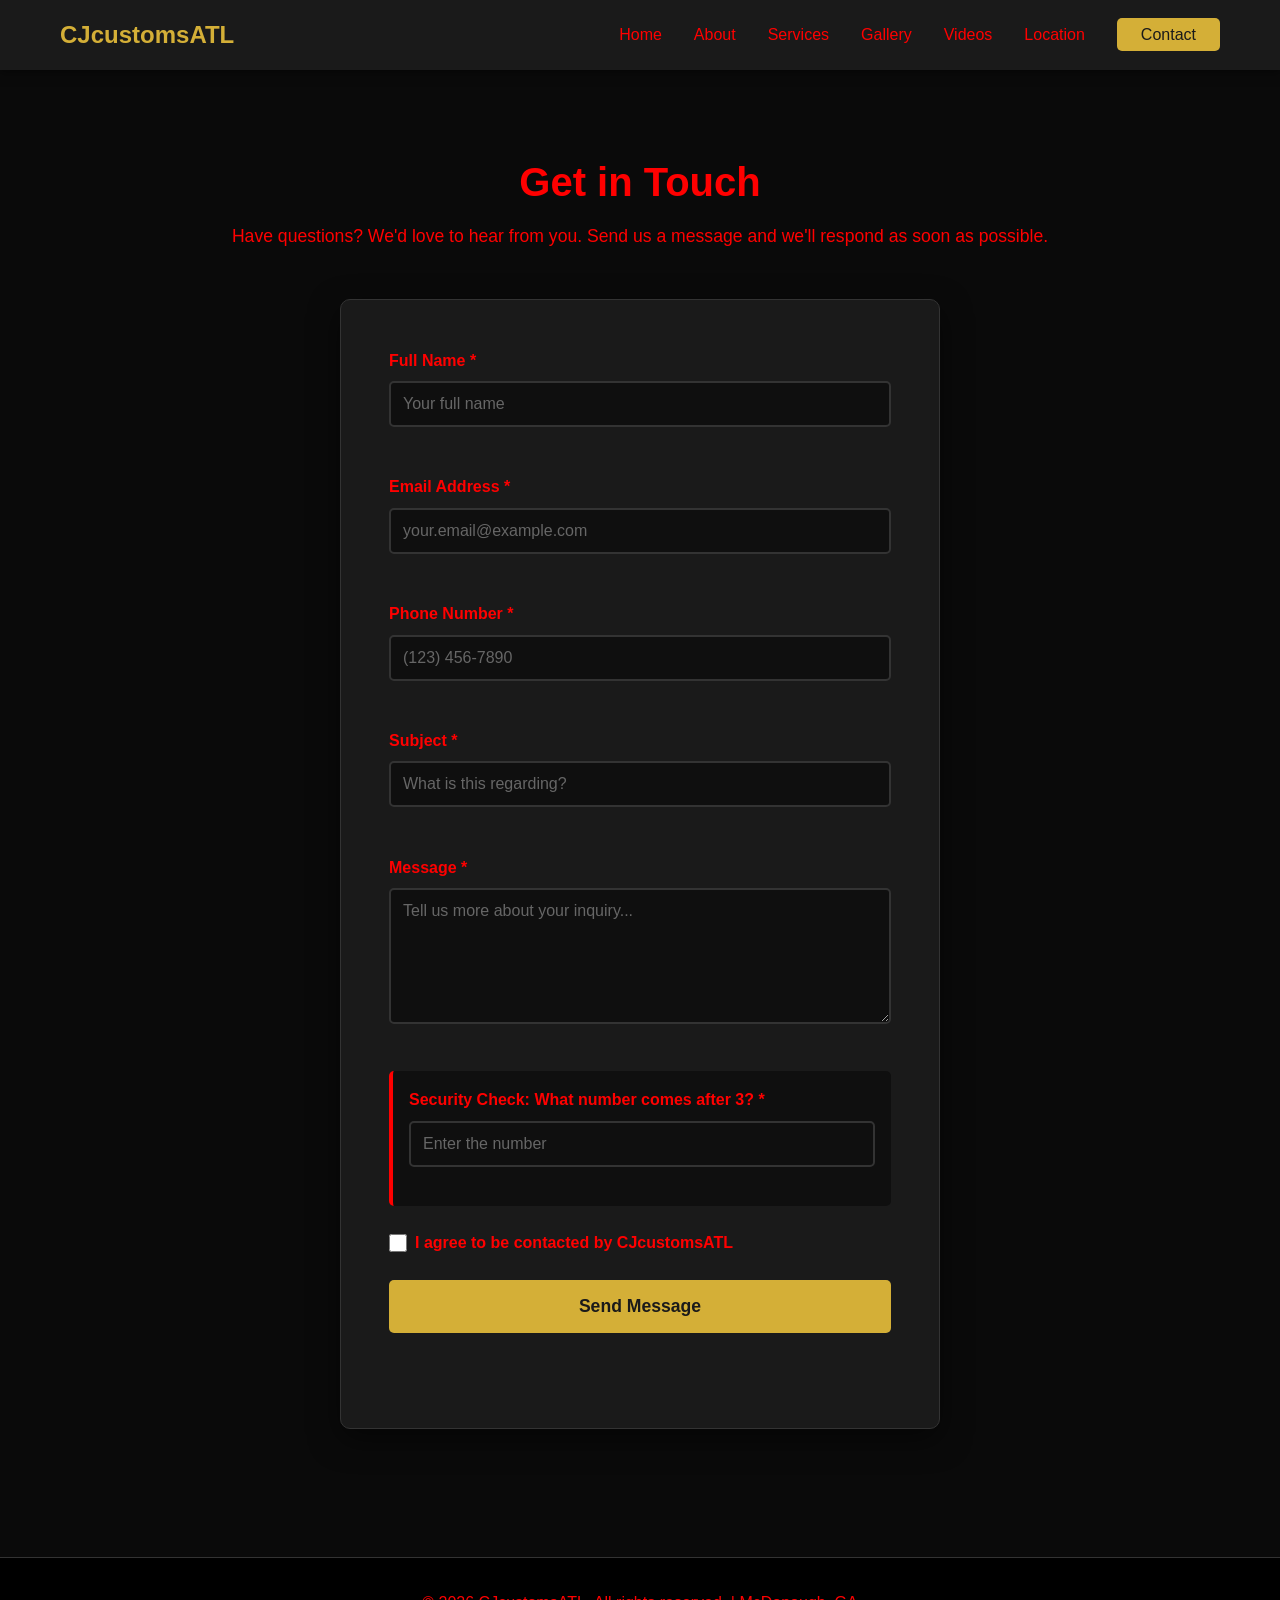
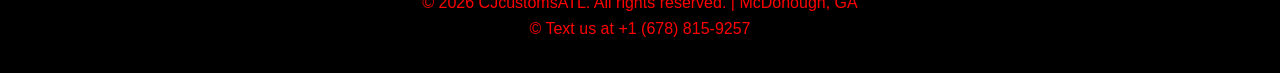
<file: contact.html>
<!DOCTYPE html>
<html lang="en">
<head>
    <meta charset="UTF-8">
    <meta name="viewport" content="width=device-width, initial-scale=1.0">
    <title>Contact - CJcustomsATL</title>
    <link rel="stylesheet" href="styles.css">
</head>
<body>
    <!-- Navigation -->
    <nav class="navbar">
        <div class="container">
            <div class="nav-content">
                <div class="logo">CJcustomsATL</div>
                <ul class="nav-links">
                    <li><a href="index.html#home" class="nav-link">Home</a></li>
                    <li><a href="index.html#about" class="nav-link">About</a></li>
                    <li><a href="index.html#services" class="nav-link">Services</a></li>
                    <li><a href="index.html#gallery" class="nav-link">Gallery</a></li>
                    <li><a href="index.html#videos" class="nav-link">Videos</a></li>
                    <li><a href="index.html#location" class="nav-link">Location</a></li>
                    <li><a href="contact.html" class="nav-link cta-link">Contact</a></li>
                </ul>
                <div class="hamburger">
                    <span></span>
                    <span></span>
                    <span></span>
                </div>
            </div>
        </div>
    </nav>

    <!-- Contact Section -->
    <section class="contact-section">
        <div class="container">
            <h1 class="contact-title">Get in Touch</h1>
            <p class="contact-subtitle">Have questions? We'd love to hear from you. Send us a message and we'll respond as soon as possible.</p>
            
            <div class="contact-container">
                <form id="contactForm" class="contact-form">
                    <div class="form-group">
                        <label for="name">Full Name *</label>
                        <input 
                            type="text" 
                            id="name" 
                            name="name" 
                            placeholder="Your full name"
                            required
                        >
                        <span class="error-message" id="nameError"></span>
                    </div>

                    <div class="form-group">
                        <label for="email">Email Address *</label>
                        <input 
                            type="email" 
                            id="email" 
                            name="email" 
                            placeholder="your.email@example.com"
                            required
                        >
                        <span class="error-message" id="emailError"></span>
                    </div>

                    <div class="form-group">
                        <label for="phone">Phone Number *</label>
                        <input 
                            type="tel" 
                            id="phone" 
                            name="phone" 
                            placeholder="(123) 456-7890"
                            required
                        >
                        <span class="error-message" id="phoneError"></span>
                    </div>

                    <div class="form-group">
                        <label for="subject">Subject *</label>
                        <input 
                            type="text" 
                            id="subject" 
                            name="subject" 
                            placeholder="What is this regarding?"
                            required
                        >
                        <span class="error-message" id="subjectError"></span>
                    </div>

                    <div class="form-group">
                        <label for="message">Message *</label>
                        <textarea 
                            id="message" 
                            name="message" 
                            placeholder="Tell us more about your inquiry..."
                            rows="6"
                            required
                        ></textarea>
                        <span class="error-message" id="messageError"></span>
                    </div>

                    <!-- CAPTCHA Protection -->
                    <div class="form-group captcha-group">
                        <label for="captcha">Security Check: What number comes after 3? *</label>
                        <input 
                            type="text" 
                            id="captcha" 
                            name="captcha" 
                            placeholder="Enter the number"
                            required
                        >
                        <span class="error-message" id="captchaError"></span>
                    </div>

                    <div class="form-group checkbox-group">
                        <label>
                            <input 
                                type="checkbox" 
                                id="agreeTerms" 
                                name="agreeTerms" 
                                required
                            >
                            I agree to be contacted by CJcustomsATL
                        </label>
                        <span class="error-message" id="agreeError"></span>
                    </div>

                    <button type="submit" class="btn btn-primary btn-large">Send Message</button>
                    <span class="error-message" id="formError"></span>
                    <span class="success-message" id="formSuccess"></span>
                </form>
            </div>
        </div>
    </section>

    <!-- Footer -->
    <footer class="footer">
        <div class="container">
            <p>&copy; 2026 CJcustomsATL. All rights reserved. | McDonough, GA</p>
            <p>&copy; Text us at +1 (678) 815-9257</p>
        </div>
    </footer>

    <script src="script.js"></script>
</body>
</html>
</file>
<file: styles.css>
* {
    margin: 0;
    padding: 0;
    box-sizing: border-box;
}

:root {
    --primary-color: #d4af37;
    --secondary-color: #1a1a1a;
    --text-color: #ffffff;
    --light-text: #ff0000;
    --bg-color: #0a0a0a;
    --white: #ffffff;
    --error-color: #e74c3c;
    --success-color: #27ae60;
    --border-color: #333333;
}

html {
    scroll-behavior: smooth;
    min-height: 100%;
}

body {
    min-height: 100%;
    font-family: 'Segoe UI', Tahoma, Geneva, Verdana, sans-serif;
    line-height: 1.6;
    color: var(--text-color);
    background-color: var(--bg-color);
}

.container {
    max-width: 1200px;
    margin: 0 auto;
    padding: 0 20px;
}

/* ===== NAVIGATION ===== */
.navbar {
    background-color: var(--secondary-color);
    color: var(--white);
    padding: 1rem 0;
    position: sticky;
    top: 0;
    z-index: 1000;
    box-shadow: 0 2px 10px rgba(0, 0, 0, 0.5);
}

.nav-content {
    display: flex;
    justify-content: space-between;
    align-items: center;
}

.logo {
    font-size: 1.5rem;
    font-weight: bold;
    color: var(--primary-color);
}

.nav-links {
    display: flex;
    list-style: none;
    gap: 2rem;
    align-items: center;
}

.nav-link {
    color: #ff0000;
    text-decoration: none;
    transition: color 0.3s ease;
    font-weight: 500;
}

.nav-link:hover,
.nav-link.active {
    color: #ff6666;
}

.cta-link {
    background-color: var(--primary-color);
    color: var(--secondary-color);
    padding: 0.5rem 1.5rem;
    border-radius: 5px;
    transition: all 0.3s ease;
}

.cta-link:hover {
    background-color: #e5c158;
    transform: translateY(-2px);
}

.hamburger {
    display: none;
    flex-direction: column;
    cursor: pointer;
}

.hamburger span {
    width: 25px;
    height: 3px;
    background-color: var(--white);
    margin: 5px 0;
    transition: 0.3s;
}

/* ===== HERO SECTION - FULL SCREEN ===== */
.hero {
    background: linear-gradient(135deg, var(--secondary-color) 0%, #0f0f0f 100%);
    color: var(--white);
    padding: 0;
    min-height: 100vh;
    height: 100vh;
    height: 100svh;
    display: flex;
    align-items: center;
    justify-content: center;
    text-align: center;
    position: relative;
    overflow: hidden;
}

.hero-overlay {
    position: absolute;
    top: 0;
    left: 0;
    right: 0;
    bottom: 0;
    background: radial-gradient(circle at 20% 50%, rgba(212, 175, 55, 0.1) 0%, transparent 50%),
                radial-gradient(circle at 80% 80%, rgba(212, 175, 55, 0.05) 0%, transparent 50%);
    pointer-events: none;
    z-index: 0;
}

.hero-content {
    position: absolute;
    top: 0;
    left: 0;
    width: 100%;
    height: 100%;
    z-index: 1;
    display: flex;
    flex-direction: column;
    align-items: center;
    justify-content: center;
    animation: fadeInUp 0.8s ease;
}

.hero-logo-fullscreen {
    position: absolute;
    inset: 0;
    width: 100%;
    height: 100%;
    object-fit: cover;
    object-position: center;
    display: block;
    animation: twinkle 2s ease-in-out infinite;
}

.hero-title {
    display: none;
}

.hero-subtitle {
    display: none;
}

.hero-description {
    display: none;
}

.hero .btn-primary {
    position: absolute;
    bottom: 20px;
    z-index: 3;
}

/* ===== BUTTONS ===== */
.btn {
    display: inline-block;
    padding: 0.75rem 2rem;
    border: none;
    border-radius: 5px;
    cursor: pointer;
    font-size: 1rem;
    transition: all 0.3s ease;
    text-decoration: none;
    font-weight: 600;
}

.btn-primary {
    background-color: var(--primary-color);
    color: var(--secondary-color);
}

.btn-primary:hover {
    background-color: #e5c158;
    transform: translateY(-3px);
    box-shadow: 0 10px 25px rgba(212, 175, 55, 0.3);
}

.btn-large {
    padding: 1rem 2.5rem;
    font-size: 1.1rem;
    width: 100%;
}

/* ===== SECTIONS ===== */
section {
    padding: 80px 0;
}

.section-title {
    font-size: 2.5rem;
    text-align: center;
    margin-bottom: 3rem;
    color: #ff0000;
    position: relative;
    display: inline-block;
    width: 100%;
}

.section-title::after {
    content: '';
    position: absolute;
    bottom: -15px;
    left: 50%;
    transform: translateX(-50%);
    width: 60px;
    height: 4px;
    background-color: #ff0000;
    border-radius: 2px;
}

/* ===== ABOUT SECTION ===== */
.about {
    background-color: var(--secondary-color);
}

.about-content {
    display: grid;
    grid-template-columns: 1fr;
    gap: 3rem;
    align-items: center;
}

.about-text p {
    font-size: 1.1rem;
    color: #ff0000;
    margin-bottom: 1.5rem;
    line-height: 1.8;
}

.stats {
    display: grid;
    grid-template-columns: repeat(3, 1fr);
    gap: 2rem;
    margin-top: 2rem;
}

.stat {
    text-align: center;
    padding: 2rem;
    background: linear-gradient(135deg, #1a1a2e 0%, #0f1419 100%);
    border-radius: 10px;
    transition: transform 0.3s ease;
    border: 1px solid var(--border-color);
}

.stat:hover {
    transform: translateY(-5px);
    border-color: #ff0000;
}

.stat h3 {
    color: #ff0000;
    font-size: 2rem;
    margin-bottom: 0.5rem;
}

.stat p {
    color: #ff0000;
}

/* ===== SERVICES SECTION ===== */
.services {
    background: var(--bg-color);
}

.services-grid {
    display: grid;
    grid-template-columns: repeat(auto-fit, minmax(300px, 1fr));
    gap: 2rem;
}

.service-card {
    background-color: var(--secondary-color);
    padding: 2rem;
    border-radius: 10px;
    text-align: center;
    transition: all 0.3s ease;
    box-shadow: 0 5px 15px rgba(0, 0, 0, 0.3);
    border: 1px solid var(--border-color);
}

.service-card:hover {
    transform: translateY(-10px);
    box-shadow: 0 15px 35px rgba(255, 0, 0, 0.2);
    border-color: #ff0000;
}

.service-icon {
    font-size: 3rem;
    color: #ff0000;
    margin-bottom: 1rem;
}

.service-card h3 {
    font-size: 1.5rem;
    margin-bottom: 1rem;
    color: #ff0000;
}

.service-card p {
    color: #ff0000;
    line-height: 1.6;
}

/* ===== GALLERY SECTION ===== */
.gallery {
    background-color: var(--secondary-color);
}

.gallery-filters {
    display: flex;
    justify-content: center;
    gap: 1rem;
    margin-bottom: 3rem;
    flex-wrap: wrap;
}

.gallery-filter {
    padding: 0.75rem 1.5rem;
    border: 2px solid var(--border-color);
    background-color: transparent;
    color: #ff0000;
    cursor: pointer;
    border-radius: 25px;
    transition: all 0.3s ease;
    font-weight: 600;
    font-size: 0.95rem;
}

.gallery-filter:hover,
.gallery-filter.active {
    background-color: #ff0000;
    color: var(--white);
    border-color: #ff0000;
}

.gallery-grid {
    display: grid;
    grid-template-columns: repeat(auto-fill, minmax(280px, 1fr));
    gap: 2rem;
}

.gallery-item {
    position: relative;
    cursor: pointer;
    border-radius: 10px;
    overflow: hidden;
    box-shadow: 0 5px 15px rgba(0, 0, 0, 0.5);
    transition: all 0.3s ease;
    border: 1px solid var(--border-color);
}

.gallery-item.hidden {
    display: none !important;
}

.gallery-item:hover {
    transform: translateY(-10px);
    box-shadow: 0 15px 35px rgba(255, 0, 0, 0.3);
    border-color: #ff0000;
}

.gallery-image {
    position: relative;
    width: 100%;
    height: 250px;
    overflow: hidden;
    background-color: #0f0f0f;
}

.gallery-image img {
    width: 100%;
    height: 100%;
    object-fit: cover;
    transition: transform 0.3s ease;
}

.gallery-item:hover .gallery-image img {
    transform: scale(1.1);
}

.gallery-overlay {
    position: absolute;
    top: 0;
    left: 0;
    right: 0;
    bottom: 0;
    background: rgba(0, 0, 0, 0.7);
    display: flex;
    align-items: center;
    justify-content: center;
    opacity: 0;
    transition: opacity 0.3s ease;
}

.gallery-item:hover .gallery-overlay {
    opacity: 1;
}

.view-icon {
    font-size: 2rem;
    animation: pulse 1s ease-in-out infinite;
}

.gallery-item h3 {
    padding: 1rem;
    font-size: 1.2rem;
    color: #ff0000;
    margin: 0;
}

.gallery-item p {
    padding: 0 1rem 1rem;
    color: #ff0000;
    font-size: 0.9rem;
    margin: 0;
}

/* ===== LIGHTBOX ===== */
.lightbox {
    display: none;
    position: fixed;
    top: 0;
    left: 0;
    width: 100%;
    height: 100%;
    background: rgba(0, 0, 0, 0.95);
    z-index: 2000;
    align-items: center;
    justify-content: center;
}

.lightbox.active {
    display: flex;
}

.lightbox-content {
    position: relative;
    max-width: 90%;
    max-height: 90vh;
    display: flex;
    flex-direction: column;
    align-items: center;
    gap: 1rem;
}

.lightbox-image {
    max-width: 100%;
    max-height: 70vh;
    object-fit: contain;
    border-radius: 10px;
}

.lightbox-caption {
    color: #ff0000;
    font-size: 1.1rem;
    text-align: center;
}

.lightbox-close,
.lightbox-prev,
.lightbox-next {
    position: absolute;
    background-color: var(--primary-color);
    color: var(--secondary-color);
    border: none;
    font-size: 1.5rem;
    padding: 0.75rem 1rem;
    cursor: pointer;
    border-radius: 5px;
    transition: all 0.3s ease;
    font-weight: bold;
}

.lightbox-close:hover,
.lightbox-prev:hover,
.lightbox-next:hover {
    background-color: #e5c158;
    transform: scale(1.1);
}

.lightbox-close {
    top: 1rem;
    right: 1rem;
}

.lightbox-prev {
    left: 1rem;
    top: 50%;
    transform: translateY(-50%);
}

.lightbox-next {
    right: 1rem;
    top: 50%;
    transform: translateY(-50%);
}

/* ===== VIDEOS SECTION ===== */
.videos {
    background: var(--bg-color);
}

.videos-grid {
    display: grid;
    grid-template-columns: repeat(auto-fit, minmax(350px, 1fr));
    gap: 3rem;
}

.video-item {
    background-color: var(--secondary-color);
    border-radius: 10px;
    overflow: hidden;
    box-shadow: 0 5px 15px rgba(0, 0, 0, 0.5);
    transition: all 0.3s ease;
    border: 1px solid var(--border-color);
}

.video-item:hover {
    transform: translateY(-10px);
    box-shadow: 0 15px 35px rgba(255, 0, 0, 0.3);
    border-color: #ff0000;
}

.video-wrapper {
    position: relative;
    width: 100%;
    padding-bottom: 56.25%;
    height: 0;
    overflow: hidden;
    background-color: #000;
}

.video-wrapper iframe {
    position: absolute;
    top: 0;
    left: 0;
    width: 100%;
    height: 100%;
    border: none;
}

.video-item h3 {
    padding: 1.5rem 1.5rem 0.5rem;
    font-size: 1.3rem;
    color: #ff0000;
    margin: 0;
}

.video-item p {
    padding: 0 1.5rem 1.5rem;
    color: #ff0000;
    margin: 0;
    line-height: 1.6;
}

/* ===== LOCATION SECTION ===== */
.location {
    background-color: var(--secondary-color);
    color: var(--white);
    text-align: center;
}

.location-info h3 {
    font-size: 2rem;
    margin-bottom: 1rem;
    color: #ff0000;
}

.location-info p {
    font-size: 1.1rem;
    margin-bottom: 1rem;
    color: #ff0000;
}

.location-details {
    background: rgba(212, 175, 55, 0.1);
    padding: 2rem;
    border-radius: 10px;
    margin-top: 2rem;
    border: 1px solid #ff0000;
}

.location-details p {
    margin-bottom: 0.5rem;
    color: #ff0000;
}

/* ===== CONTACT SECTION ===== */
.contact-section {
    padding: 80px 0;
    background: var(--bg-color);
    min-height: 100vh;
}

.contact-title {
    font-size: 2.5rem;
    text-align: center;
    margin-bottom: 0.5rem;
    color: #ff0000;
}

.contact-subtitle {
    text-align: center;
    color: #ff0000;
    margin-bottom: 3rem;
    font-size: 1.1rem;
}

.contact-container {
    max-width: 600px;
    margin: 0 auto;
    background-color: var(--secondary-color);
    padding: 3rem;
    border-radius: 10px;
    box-shadow: 0 10px 30px rgba(0, 0, 0, 0.5);
    border: 1px solid var(--border-color);
}

/* ===== FORM STYLES ===== */
.contact-form {
    display: flex;
    flex-direction: column;
    gap: 1.5rem;
}

.form-group {
    display: flex;
    flex-direction: column;
}

.form-group label {
    margin-bottom: 0.5rem;
    font-weight: 600;
    color: #ff0000;
}

.form-group input,
.form-group textarea {
    padding: 0.75rem;
    border: 2px solid var(--border-color);
    border-radius: 5px;
    font-family: inherit;
    font-size: 1rem;
    transition: border-color 0.3s ease;
    background-color: #0f0f0f;
    color: #ff0000;
}

.form-group input::placeholder,
.form-group textarea::placeholder {
    color: #666;
}

.form-group input:focus,
.form-group textarea:focus {
    outline: none;
    border-color: #ff0000;
    box-shadow: 0 0 0 3px rgba(255, 0, 0, 0.1);
}

.form-group input.error,
.form-group textarea.error {
    border-color: var(--error-color);
}

.error-message {
    color: var(--error-color);
    font-size: 0.85rem;
    margin-top: 0.25rem;
    min-height: 1.2rem;
}

.success-message {
    color: var(--success-color);
    font-size: 0.95rem;
    text-align: center;
    padding: 1rem;
    background-color: rgba(39, 174, 96, 0.1);
    border-radius: 5px;
    display: none;
    border: 1px solid var(--success-color);
}

.success-message.show {
    display: block;
    animation: slideDown 0.3s ease;
}

.captcha-group {
    background-color: #0f0f0f;
    padding: 1rem;
    border-radius: 5px;
    border-left: 4px solid #ff0000;
}

.checkbox-group {
    flex-direction: row;
    align-items: center;
    gap: 0.5rem;
}

.checkbox-group label {
    margin-bottom: 0;
    display: flex;
    align-items: center;
    gap: 0.5rem;
    cursor: pointer;
    color: #ff0000;
}

.checkbox-group input[type="checkbox"] {
    width: 18px;
    height: 18px;
    cursor: pointer;
    accent-color: #ff0000;
}

/* ===== FOOTER ===== */
.footer {
    background-color: #000000;
    color: #ff0000;
    text-align: center;
    padding: 2rem 0;
    margin-top: 3rem;
    border-top: 1px solid var(--border-color);
}

/* ===== ANIMATIONS ===== */
@keyframes fadeInUp {
    from {
        opacity: 0;
        transform: translateY(30px);
    }
    to {
        opacity: 1;
        transform: translateY(0);
    }
}

@keyframes twinkle {
    0%, 100% {
        opacity: 1;
    }
    50% {
        opacity: 0.6;
    }
}

@keyframes slideDown {
    from {
        opacity: 0;
        transform: translateY(-10px);
    }
    to {
        opacity: 1;
        transform: translateY(0);
    }
}

@keyframes pulse {
    0%, 100% {
        transform: scale(1);
    }
    50% {
        transform: scale(1.2);
    }
}

/* ===== RESPONSIVE DESIGN ===== */
@media (max-width: 768px) {
    .hamburger {
        display: flex;
    }

    .nav-links {
        display: none;
    }

    .hero {
        height: 100vh;
        height: 100svh;
    }

    .hero-content {
        position: relative;
        padding: 0 1rem;
    }

    .hero-logo-fullscreen {
        position: relative;
        inset: auto;
        width: auto;
        height: auto;
        max-width: 90%;
        max-height: 80svh;
        object-fit: contain;
        object-position: center;
        margin: 0 auto;
        display: block;
    }

    .section-title {
        font-size: 1.8rem;
    }

    .stats {
        grid-template-columns: 1fr;
    }

    .services-grid {
        grid-template-columns: 1fr;
    }

    .gallery-grid {
        grid-template-columns: repeat(auto-fill, minmax(200px, 1fr));
        gap: 1rem;
    }

    .gallery-image {
        height: 200px;
    }

    .gallery-filters {
        gap: 0.5rem;
    }

    .gallery-filter {
        padding: 0.5rem 1rem;
        font-size: 0.85rem;
    }

    .videos-grid {
        grid-template-columns: 1fr;
        gap: 2rem;
    }

    section {
        padding: 40px 0;
    }

    .contact-container {
        padding: 2rem 1rem;
    }

    .contact-form {
        gap: 1rem;
    }

    .form-group input,
    .form-group textarea {
        font-size: 16px;
    }

    .lightbox-prev,
    .lightbox-next {
        font-size: 1.2rem;
        padding: 0.5rem 0.75rem;
    }
}

@media (max-width: 480px) {
    .hero-content {
        position: relative;
        padding: 0 0.75rem;
    }

    .hero-logo-fullscreen {
        position: relative;
        inset: auto;
        width: auto;
        height: auto;
        max-width: 90%;
        max-height: 75svh;
        object-fit: contain;
        object-position: center;
        margin: 0 auto;
        display: block;
    }

    .section-title {
        font-size: 1.5rem;
    }

    .btn-large {
        padding: 0.75rem 1.5rem;
        font-size: 1rem;
    }

    .contact-container {
        padding: 1.5rem 1rem;
    }

    .gallery-grid {
        grid-template-columns: repeat(auto-fill, minmax(150px, 1fr));
        gap: 0.75rem;
    }

    .gallery-image {
        height: 150px;
    }

    .nav-links {
        flex-direction: column;
    }

    .lightbox-content {
        max-width: 95%;
    }

    .lightbox-prev,
    .lightbox-next {
        display: none;
    }
}
</file>
